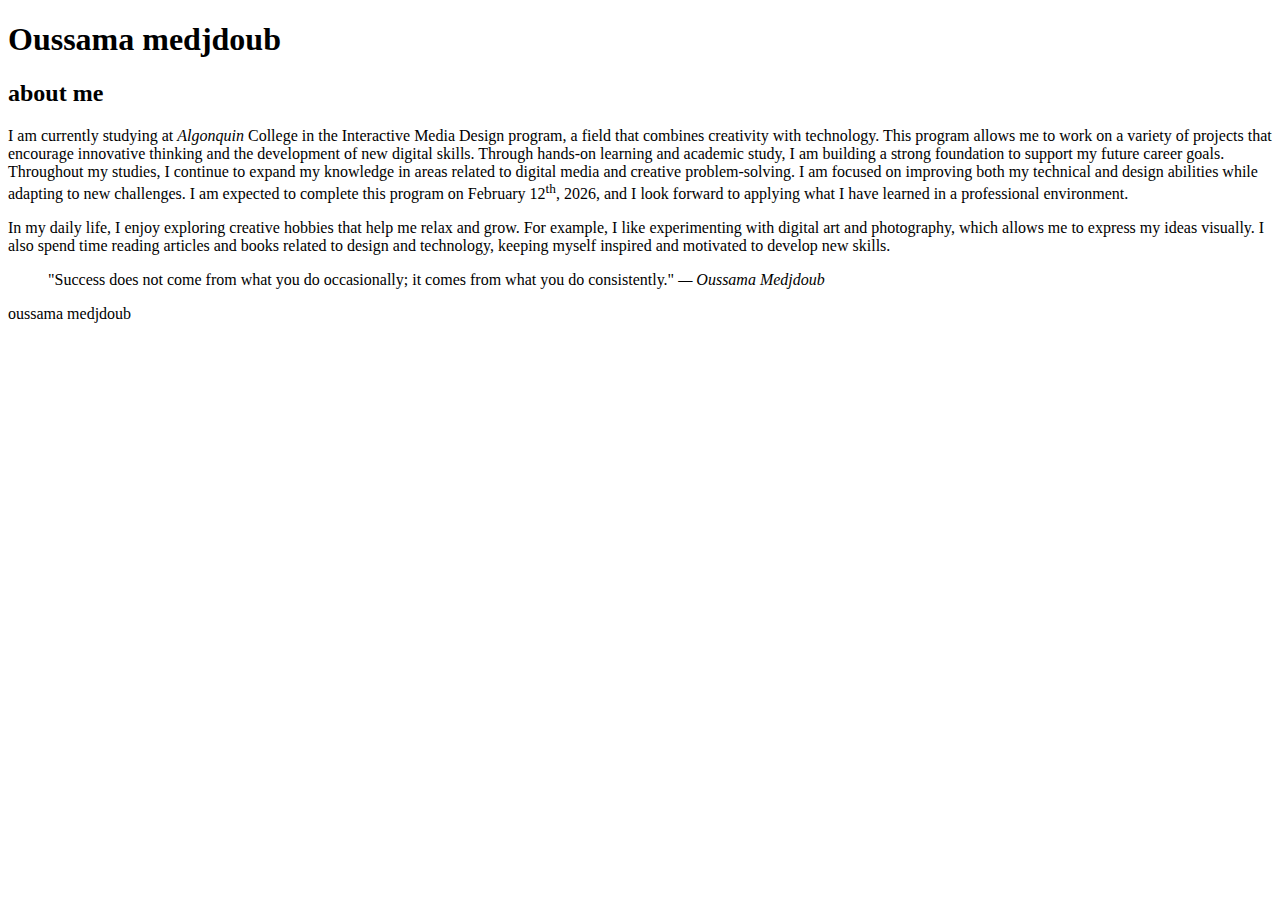
<file: html.assignment/index.html>
<!DOCTYPE html>
<html lang="en">
<head>
    <meta charset="UTF-8">
    <meta name="viewport" content="width=device-width, initial-scale=1.0">
    <title>html-assignment</title>
</head>
<body>
    <header>
        <h1> Oussama medjdoub</h1>
    </header>
   <article>
     <h2>about me</h2>
    <p>
        I am currently studying at <em>Algonquin</em> College in the Interactive Media Design program, a field that combines creativity with technology. This program allows me to work on a variety of projects that encourage innovative thinking and the development of new digital skills. Through hands-on learning and academic study, I am building a strong foundation to support my future career goals.


    
        Throughout my studies, I continue to expand my knowledge in areas related to digital media and creative problem-solving. I am focused on improving both my technical and design abilities while adapting to new challenges. I am expected to complete this program on February 12<sup>th</sup>, 2026, and I look forward to applying what I have learned in a professional environment.
    </p>
    <p>
    In my daily life, I enjoy exploring creative hobbies that help me relax and grow. For example, I like experimenting with digital art and photography, which allows me to express my ideas visually. I also spend time reading articles and books related to design and technology, keeping myself inspired and motivated to develop new skills.
</p>

    </article>
     <blockquote>
    "Success does not come from what you do occasionally; it comes from what you do consistently."
    <cite>— Oussama Medjdoub</cite>
</blockquote>
    <footer>oussama medjdoub</footer>

</body>

</html>
</file>
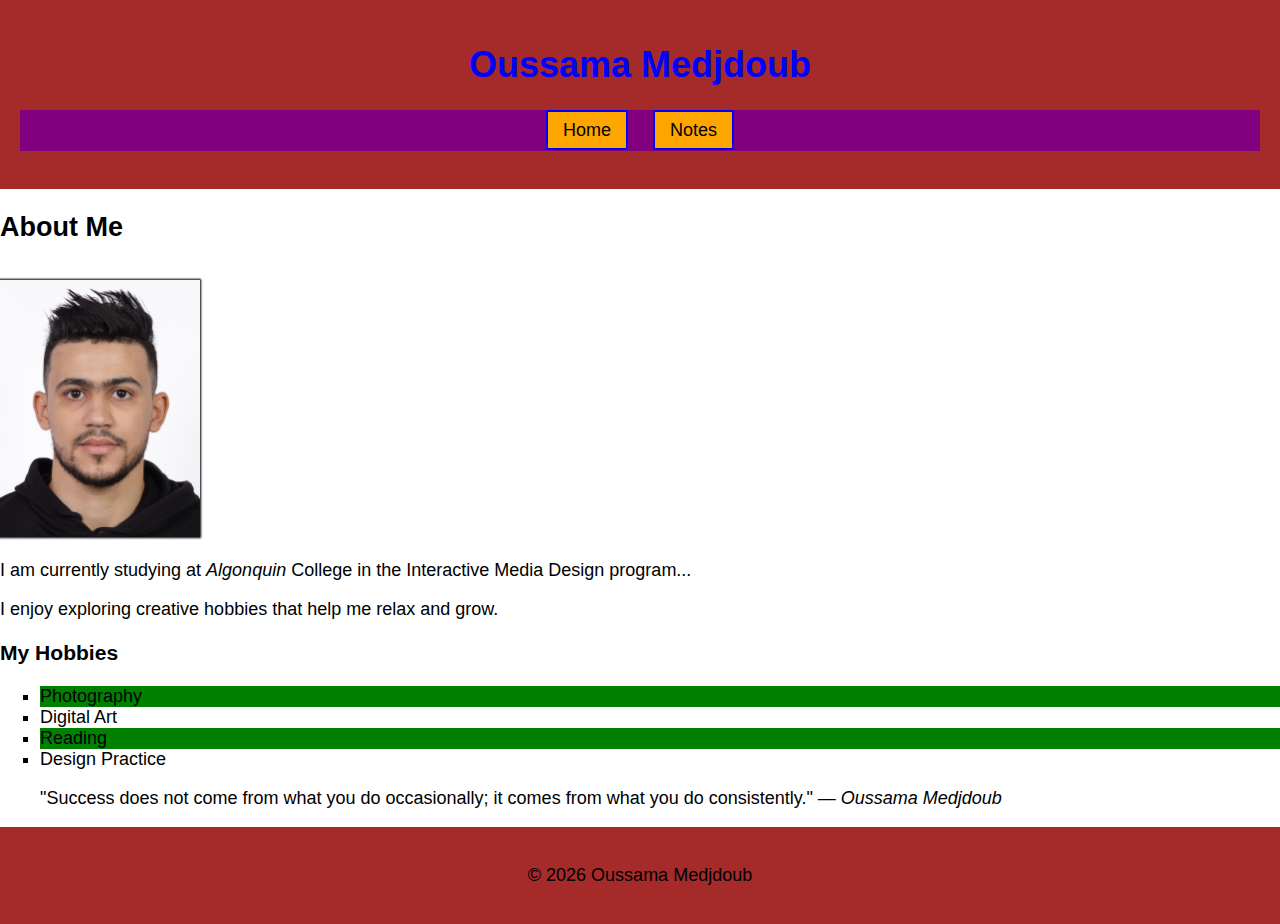
<file: html_assignment/index.html>
<!DOCTYPE html>
<html lang="en">
<head>
    <meta charset="UTF-8">
    <meta name="viewport" content="width=device-width, initial-scale=1.0">
    <title>html-assignment</title>
    <link href="./css/main.css" rel="stylesheet">
</head>

<body>

<header>
    <h1 class="site-title">Oussama Medjdoub</h1>


<nav>
    <ul>
        <li><a href="index.html">Home</a></li>
        <li><a href="notes.html">Notes</a></li>
        
    </ul>
</nav>
</header>
<article>

    <h2>About Me</h2>

    <img src="images/oussama.jpg" alt="My Photo" id="my-image">

    <p>
        I am currently studying at <em>Algonquin</em> College in the Interactive Media Design program...
    </p>

    <p>
        I enjoy exploring creative hobbies that help me relax and grow.
    </p>

    <h3>My Hobbies</h3>
    <ul class="hobby-list">
        <li>Photography</li>
        <li>Digital Art</li>
        <li>Reading</li>
        <li>Design Practice</li>
    </ul>

</article>

<blockquote>
    "Success does not come from what you do occasionally; it comes from what you do consistently."
    <cite>— Oussama Medjdoub</cite>
</blockquote>

<footer>
    <p>© 2026 Oussama Medjdoub</p>
</footer>

</body>
</html>
</file>
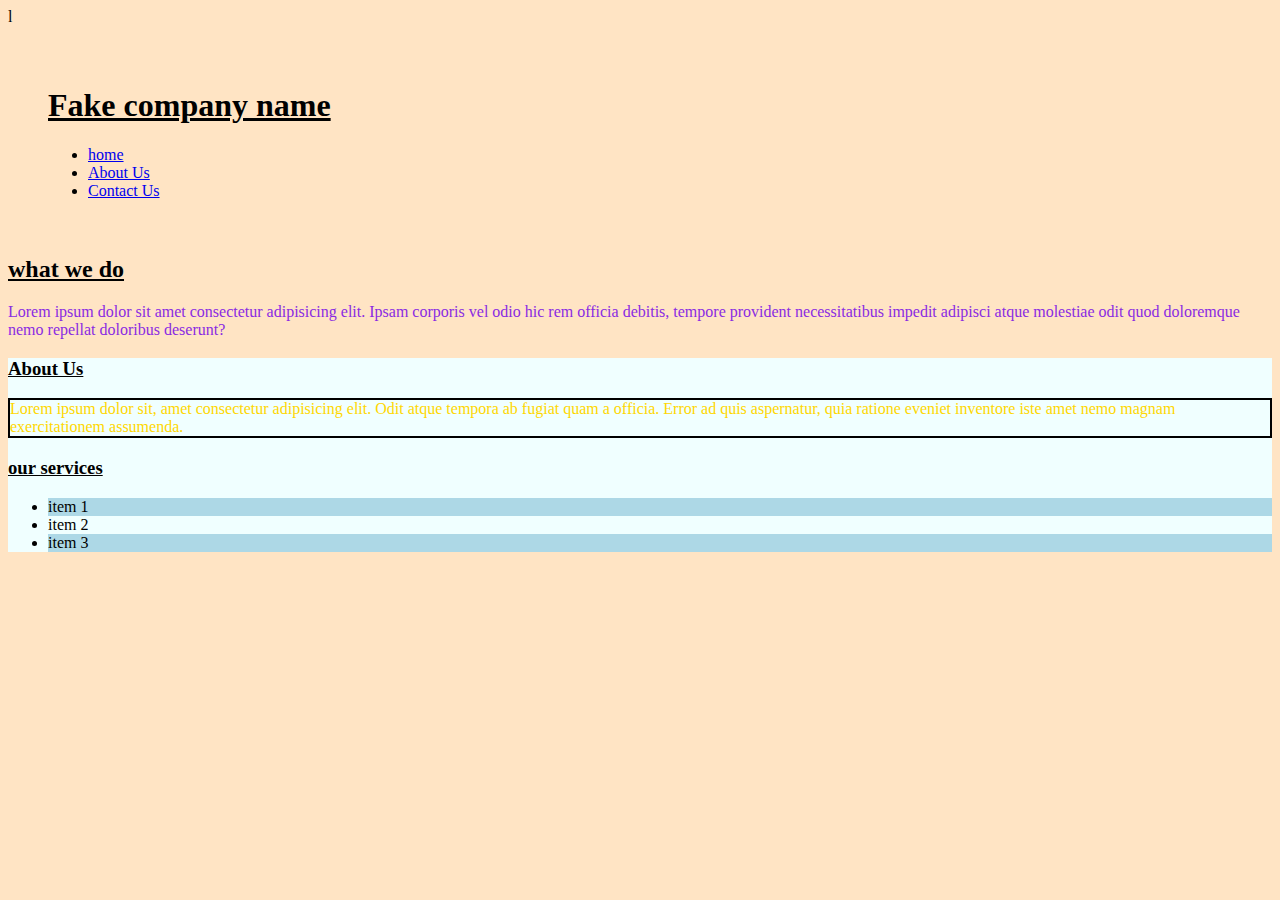
<file: week5/index.html>
<!DOCTYPE html>
<html lang="en">
<head>
    <meta charset="UTF-8">
    <meta name="viewport" content="width=device-width, initial-scale=1.0">
    <title>week 5</title>
    <!-- custom css -->l
     <link rel="stylesheet" href="./css/main.css">
     
</head>
<body>
    <header>
        <h1>Fake company name </h1>
        <nav>
            <ul>
                <li><a href="home.html">home</a></li>
                <li><a href="about.html">About Us</a></li>
                <li><a href="contact.html">Contact Us</a></li>
            </ul>
        </nav>
    </header>
    <main>
<h2>what we do </h2>
<p>Lorem ipsum dolor sit amet consectetur adipisicing elit. Ipsam corporis vel 
    odio hic rem officia debitis, tempore provident necessitatibus
     impedit adipisci atque molestiae odit quod doloremque nemo repellat doloribus
      deserunt?</p>
      <!-- about us section/ -->
<section id="aboutus">
    <h3>About Us</h3>
   <p class="imp-para">Lorem ipsum dolor sit, amet consectetur adipisicing elit.
     Odit atque tempora ab fugiat quam a officia. Error ad quis aspernatur, quia ratione
      eveniet inventore iste amet nemo magnam exercitationem assumenda.</p>
<h3>our services</h3>
<ul>
    <li>item 1</li>
    <li>item 2</li>
    <LI>item 3</LI>


    </li>
<body>
    
</body>
</html></h2>
    </main>
    <footer>

    </footer>
</body>
</html>
</file>
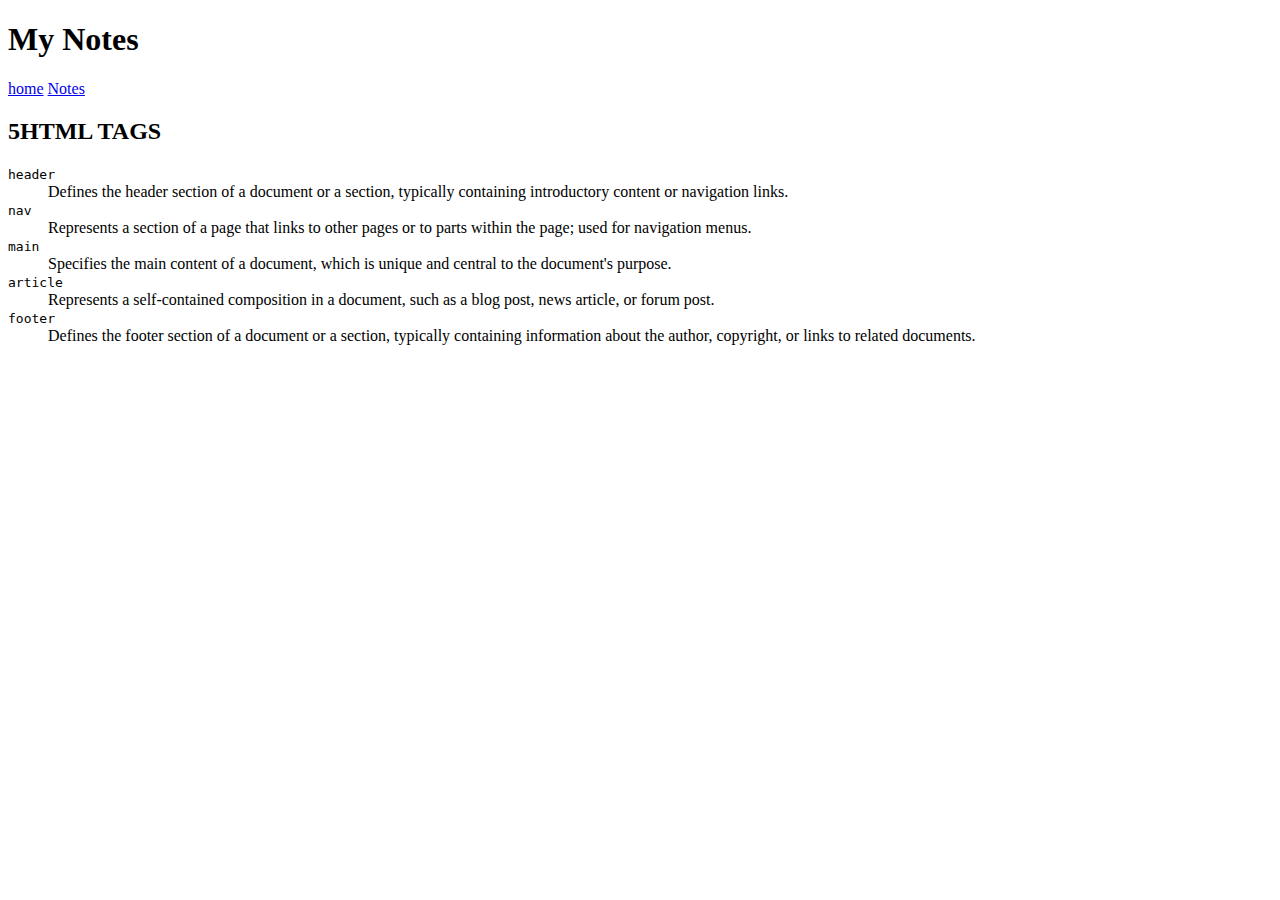
<file: html_assignment/notea.html>
<!DOCTYPE html>
<html lang="en">
<head>
    <meta charset="UTF-8">
    <meta name="viewport" content="width=device-width, initial-scale=1.0">
    <title>Document</title>
</head>
<body>
    <header>
        <h1>My Notes</h1>
        <nav>
            <a href="index.html">home</a>
            <a href="./notes.html">Notes</a>  
        </nav>
        
    </header>
    <main>
        <h2>5HTML TAGS</h2>
        <dl>
    <dt><code>header</code></dt>
    <dd>Defines the header section of a document or a section, typically containing introductory content or navigation links.</dd>

    <dt><code>nav</code></dt>
    <dd>Represents a section of a page that links to other pages or to parts within the page; used for navigation menus.</dd>

    <dt><code>main</code></dt>
    <dd>Specifies the main content of a document, which is unique and central to the document's purpose.</dd>

    <dt><code>article</code></dt>
    <dd>Represents a self-contained composition in a document, such as a blog post, news article, or forum post.</dd>

    <dt><code>footer</code></dt>
    <dd>Defines the footer section of a document or a section, typically containing information about the author, copyright, or links to related documents.</dd>
</dl>

    </main>
    
</body>
</html>
</file>
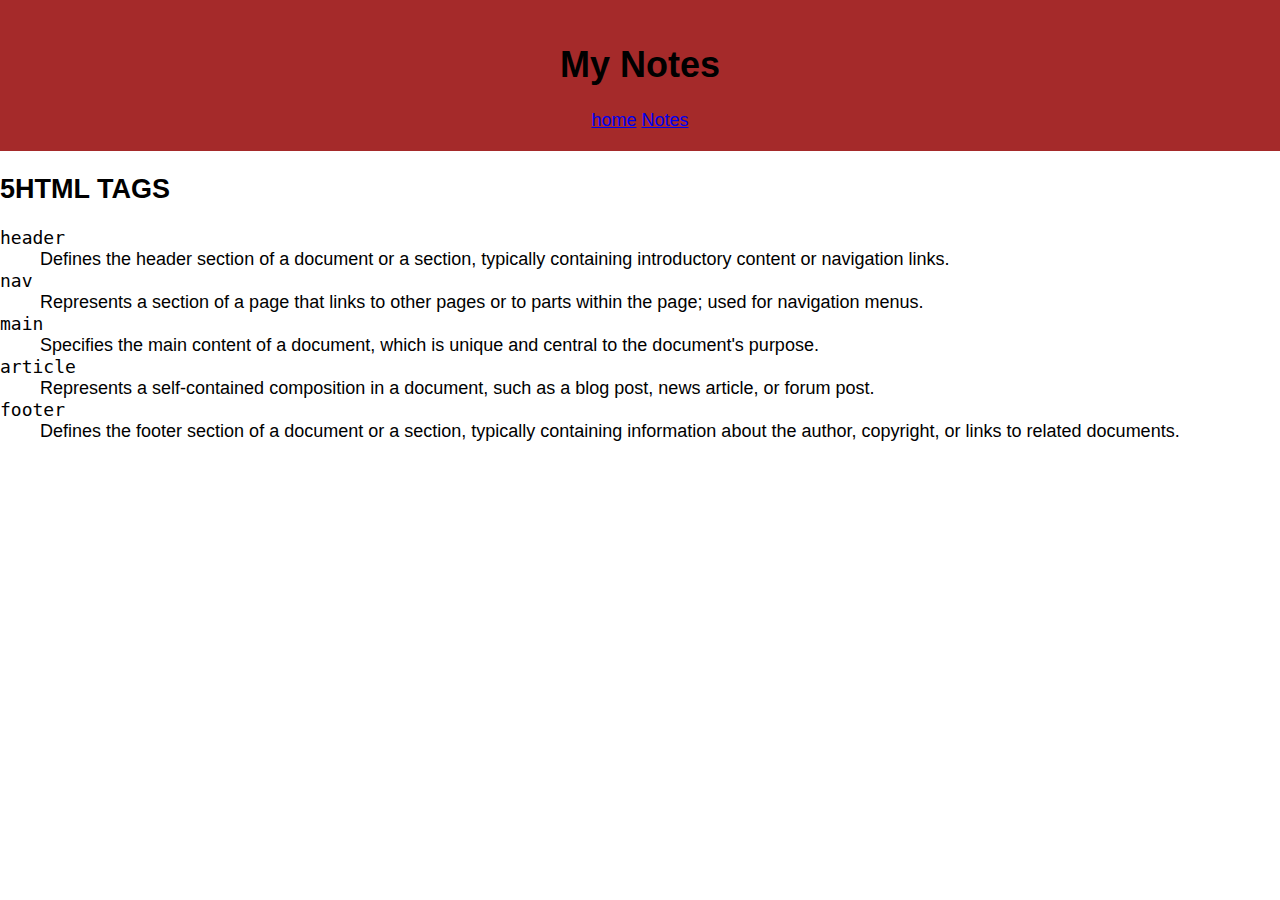
<file: html_assignment/notes.html>
<!DOCTYPE html>
<html lang="en">
<head>
    <meta charset="UTF-8">
    <meta name="viewport" content="width=device-width, initial-scale=1.0">
    <title>Document</title>
    <link href="./css/main.css" rel="stylesheet">
</head>
<body>
    <header>
        <h1>My Notes</h1>
        <nav>
            <a href="index.html">home</a>
            <a href="notes.html">Notes</a>  
        </nav>
        
    </header>
    <main>
        <h2>5HTML TAGS</h2>
        <dl>
    <dt><code>header</code></dt>
    <dd>Defines the header section of a document or a section, typically containing introductory content or navigation links.</dd>

    <dt><code>nav</code></dt>
    <dd>Represents a section of a page that links to other pages or to parts within the page; used for navigation menus.</dd>

    <dt><code>main</code></dt>
    <dd>Specifies the main content of a document, which is unique and central to the document's purpose.</dd>

    <dt><code>article</code></dt>
    <dd>Represents a self-contained composition in a document, such as a blog post, news article, or forum post.</dd>

    <dt><code>footer</code></dt>
    <dd>Defines the footer section of a document or a section, typically containing information about the author, copyright, or links to related documents.</dd>
</dl>

    </main>
    
</body>
</html>
</file>
<file: html_assignment/css/main.css>
body {
    font-family: Arial, Helvetica, sans-serif;
    font-size: 18px;
    margin: 0;
;
    color: black;
}

header,
footer {
    background-color: brown;
    padding: 20px;
    text-align: center;
}

.site-title {
    color: blue;
}

#my-image {
    width: 200px;
    box-shadow: 0 0 2px 1px black;
    margin-top: 15px;
}

.hobby-list {
    list-style-type: square;
}

.hobby-list li:nth-child(odd) {
    background-color: green;
}

nav ul {
    list-style-type: none;
    padding: 0;
    text-align: center;
    background-color: purple;
}

nav ul li {
    display: inline-block;
    margin: 10px;
}

nav ul li a {
    text-decoration: none;
    background-color: orange;
    border: 2px solid blue;
    padding: 8px 15px;
    color: black;
}

nav ul li a:hover,
nav ul li a:focus {
    background-color: green;
}
</file>
<file: week5/css/main.css>
body{
    background-color: bisque;
}
/*changing color of header bg */
header{
    background-color:rgb(139, 193, 193) e;
    padding:  20px;
    margin: 20px;
}

p{
    color: blueviolet;
}
h1,h2,h3{
    text-decoration: underline;
}
section p{
    border: 2px solid black;

}
/*using id to target an element */
#aboutus{
    background-color: azure;
}
/*using class to target an element */
.imp-para{
    /*text-transform:uppercase;*/
    background-color: gold
    (41, 10, 21);
    color: gold;
}
section ul li:nth-child(odd){
    background-color: lightblue;
}
</file>
